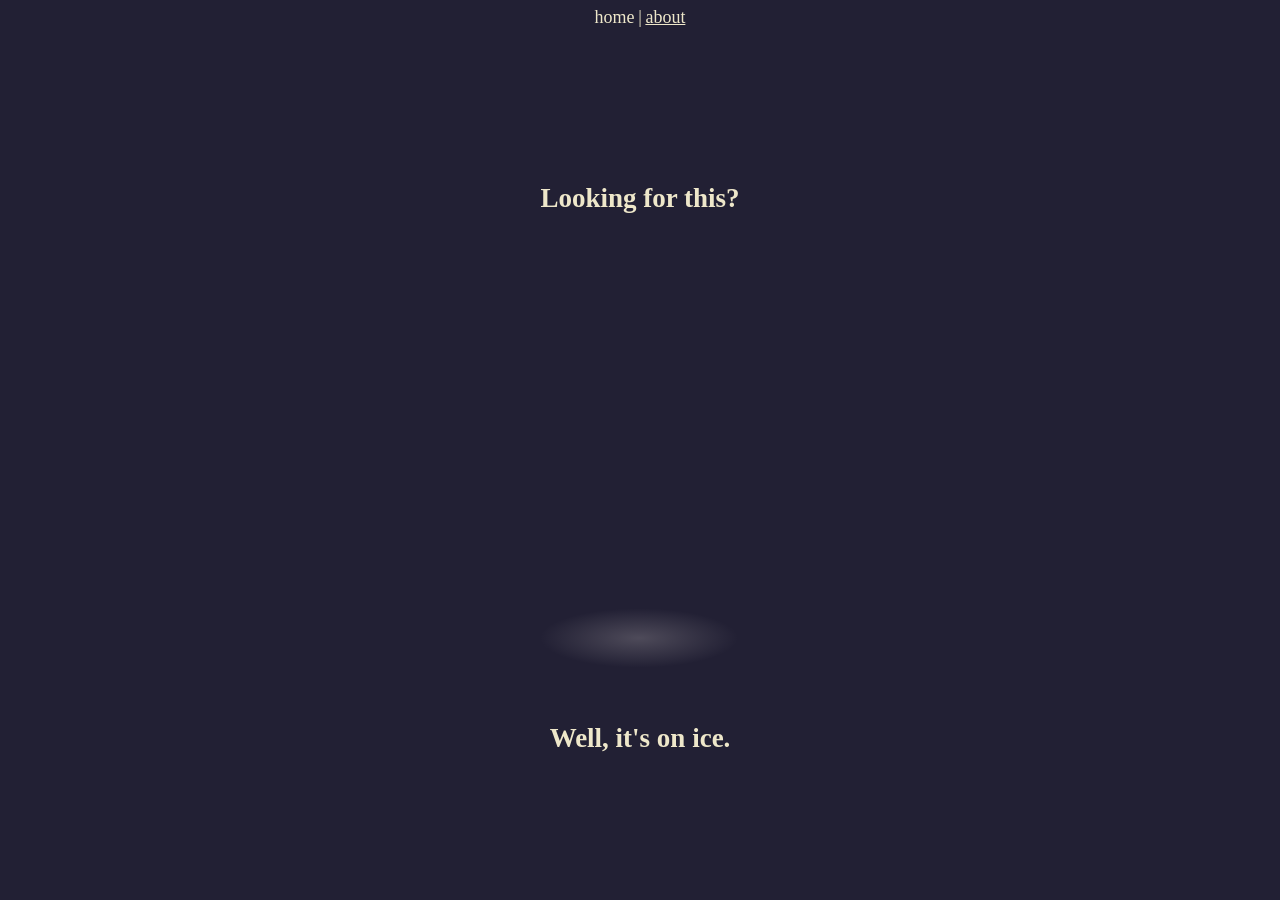
<file: index.html>
<!DOCTYPE html>
<html lang="en">
  <meta charset="UTF-8">
  <title>CARNUN.COM</title>
  <link rel="icon" type="image/x-icon" href="cmp2.ico">
  <meta name="viewport" content="width=device-width,initial-scale=1">
  <link rel="stylesheet" href="reset.css">
  <link rel="stylesheet" href="style.css">
  <script src="https://webgl2fundamentals.org/webgl/resources/webgl-utils.js"></script>
  <script src="https://webgl2fundamentals.org/webgl/resources/m4.js"></script>
  <script defer src="ice.js"></script>
  <!--<script defer src="foobarbaz.js"></script>-->
  <body>
    <div class="page home">

	  <div class="nav">
		<span>home</span>
		<span>|</span>
	    <a href="/about.html">about</a>
		<!--<a href="/now.html">now</a>-->
	  </div>

      <h2>Looking for this?</h2>
      <!-- height & width here are just initial values; the canvas is resized in CSS & JS -->
      <div class="cube-container">
        <div class="glow-disc"></div>
        <canvas id="c" width="500" height="500"></canvas>
      </div>
      <h2>Well, it's on ice.</h2>

	  <!--
	  <span>Peep <a href="https://x.com/carnundotcom">the <i>site</i> FKA <i>bird</i></a> for what comes next.</span>
	  -->

	  <!--
      <a id="baz" href="#"><img src="cmp2.png"></a>
	  -->
    </div>
  </body>
</html>
</file>
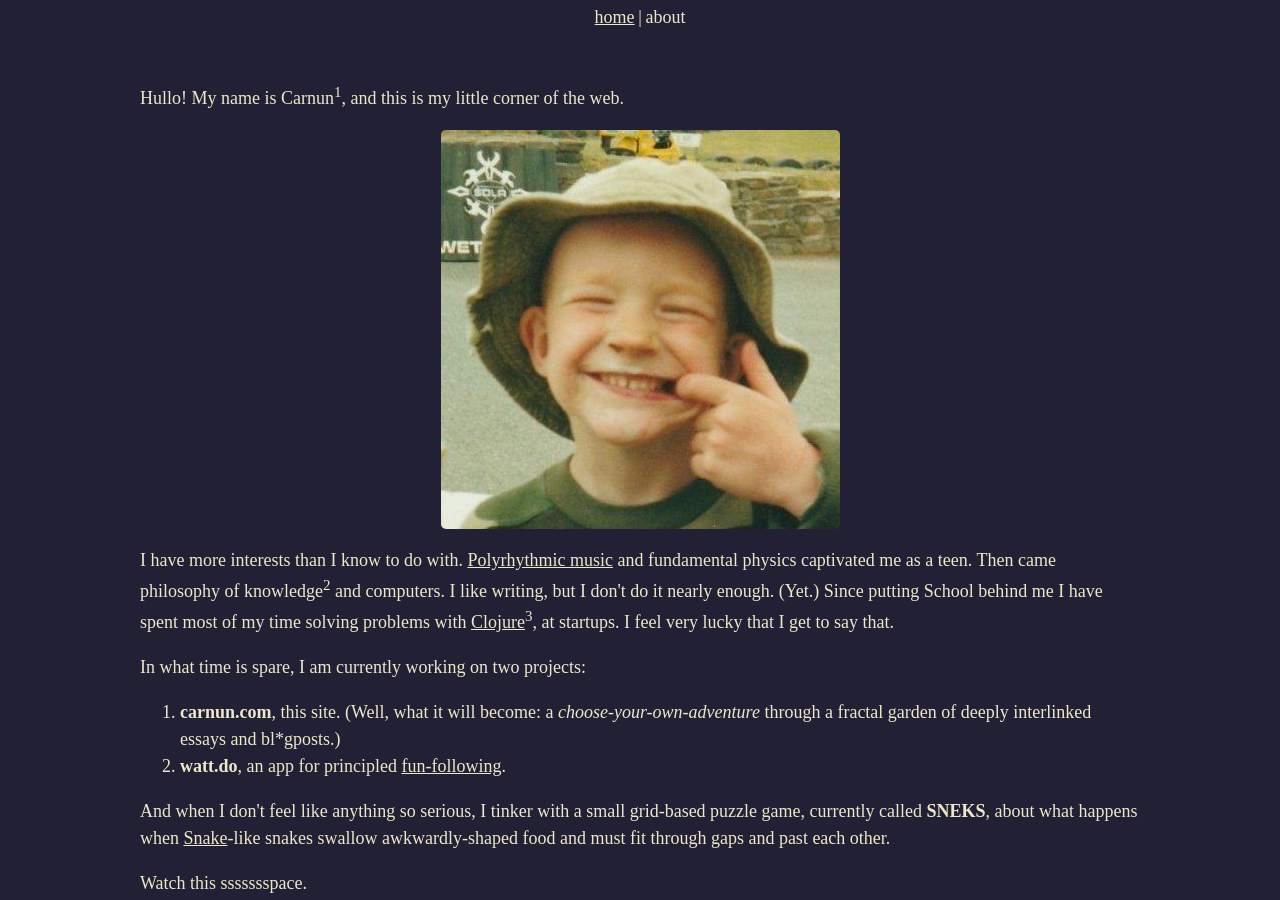
<file: about.html>
<!DOCTYPE html>
<html lang="en">
  <meta charset="UTF-8">
  <title>CARNUN.COM | about</title>
  <link rel="icon" type="image/x-icon" href="cmp2.ico">
  <meta name="viewport" content="width=device-width,initial-scale=1">

  <link rel="stylesheet" href="reset.css">
  <link rel="stylesheet" href="style.css">
  <!--<script defer src="foobarbaz.js"></script>-->
  <body>
    <div class="page">

	  <div class="nav">
	    <a href="/">home</a>
		<span>|</span>
		<span>about</span>
		<!--<a href="/now.html">now</a>-->
	  </div>

	  <div class="text">
		<br>

  	    <p>Hullo! My name is Carnun<sup><a href="#name">1</a></sup>, and this is my little corner of the web.</p>

  	    <div class="img-container"><img src="profile.jpeg"></div>

		<p>I have more interests than I know to do with. <a href="https://youtu.be/HJtOs3z_0ow">Polyrhythmic music</a> and fundamental physics captivated me as a teen. Then came philosophy of knowledge<sup><a href="#crit-rat">2</a></sup> and computers. I like writing, but I don't do it nearly enough. (Yet.) Since putting School behind me I have spent most of my time solving problems with <a href="https://www.clojure.org">Clojure</a><sup><a href="#clojure-intro">3</a></sup>, at startups. I feel very lucky that I get to say that.</p>

		<p>In what time is spare, I am currently working on two projects:</p>
		<ol>
			<li><strong>carnun.com</strong>, this site. (Well, what it will become: a <i>choose-your-own-adventure</i> through a fractal garden of deeply interlinked essays and bl*gposts.)</li>
			<li><strong>watt.do</strong>, an app for principled <a href="https://youtu.be/idvGlr0aT3c">fun-following</a>.</li>
		</ol>

		<p>And when I don't feel like anything so serious, I tinker with a small grid-based puzzle game, currently called <strong>SNEKS</strong>, about what happens when <a href="https://en.wikipedia.org/wiki/Snake_(1998_video_game)">Snake</a>-like snakes swallow awkwardly-shaped food and must fit through gaps and past each other.</p>

		<p>Watch this ssssssspace.</p>

		<br>
		<br>
  	    <hr>

  	    <span class="footnote" id="name"><sup>1</sup>Before you ask, it comes from <a href="https://en.wikipedia.org/wiki/Sl%C3%A1ine_(character)#:~:text=the%20Horned%20God%20Carnun%20(based%20on%20the%20Gaulish%20deity%20Cernunnos)">a comic book</a>. My mum is cooler than yours.</span>
  	    <span class="footnote" id="crit-rat"><sup>2</sup>Most centrally, <a href="https://youtu.be/q_LvZFsOtUU">Deutschian Critical Rationalism.</a></span>
  	    <span class="footnote" id="clojure-intro"><sup>3</sup><a href="https://youtu.be/C-kF25fWTO8">This</a> is a very good video intro, if you are into video intros.</span>

	  </div>

	  <!--
      <a id="baz" href="#"><img src="cmp2.png"></a>
	  -->
    </div>
  </body>
</html>
</file>
<file: style.css>
/*@import url("https://webgl2fundamentals.org/webgl/resources/webgl-tutorials.css");*/

:root {
  --dark: #222034;
  --light: #eee7ca;
}

*, *::before, *::after {
  box-sizing: border-box;
}

html {
  font-size: 18px;
}

body {
  height: 100vh;
  width: 100vw;
  display: flex;
  justify-content: center;
  align-items: center;
  margin: 0;
  background: var(--dark);
}

.page {
  height: 100%;
  width: 100%;
  display: flex;
  flex-direction: column;
  align-items: center;
  padding: 3rem 1rem 1rem 1rem;
  overflow-y: auto;
  position: relative;
}

.page.home {
  justify-content: center;
}

.page > .text {
  display: flex;
  flex-direction: column;
  align-items: flex-start;
  max-width: 1000px;
}

h1, h2, h3, p, a, span, ul, ol {
  font-family: 'IBM Plex Serif', serif;
  color: var(--light);
}

h1, h2, h3 {
  text-align: center;
}

h2 {
  margin: 0;
}

p, ul, ol {
  margin-bottom: 1rem;
}

sup a {
  text-decoration: none;
}

.footnote {
  font-size: 16px;
  margin-bottom: 0.5rem;
}

.footnote:last-of-type {
  margin-bottom: 0;
}

.img-container {
  max-width: 90vw;
  border-radius: 5px;
  overflow: clip;
  margin-bottom: 1rem;
  align-self: center;

  img {
    width: 100%;
	height: 100%;
  }
}

.cube-container {
  position: relative;
  width: 100%;
  max-width: 500px;
}

.glow-disc {
  position: absolute;
  bottom: 10%;
  left: 49.8%;
  transform: translateX(-50%);
  width: 40%;
  height: 12%;
  background: radial-gradient(ellipse, rgba(255, 245, 240, 0.2) 0%, transparent 70%);
  border-radius: 50%;
  pointer-events: none;
  z-index: 0;
}

#c {
  position: relative;
  z-index: 1;
  width: 100%;
  height: 100%;
  max-width: 500px;
  max-height: 500px;
}

#baz {
  text-decoration: none;
  height: 1.25rem;
  margin-top: 2rem;
}

#baz img {
  height: 100%;
}

.nav {
  top: 0;
  position: fixed;
  width: calc(100% - 1rem);
  background: var(--dark);
  display: flex;
  justify-content: center;
  gap: 0.2rem;
  padding: 0.2rem 0 0.4rem 0;
  z-index: 2;
}

hr {
  width: 60%;
  max-width: 200px;
  margin: 1rem 0;
}
</file>
